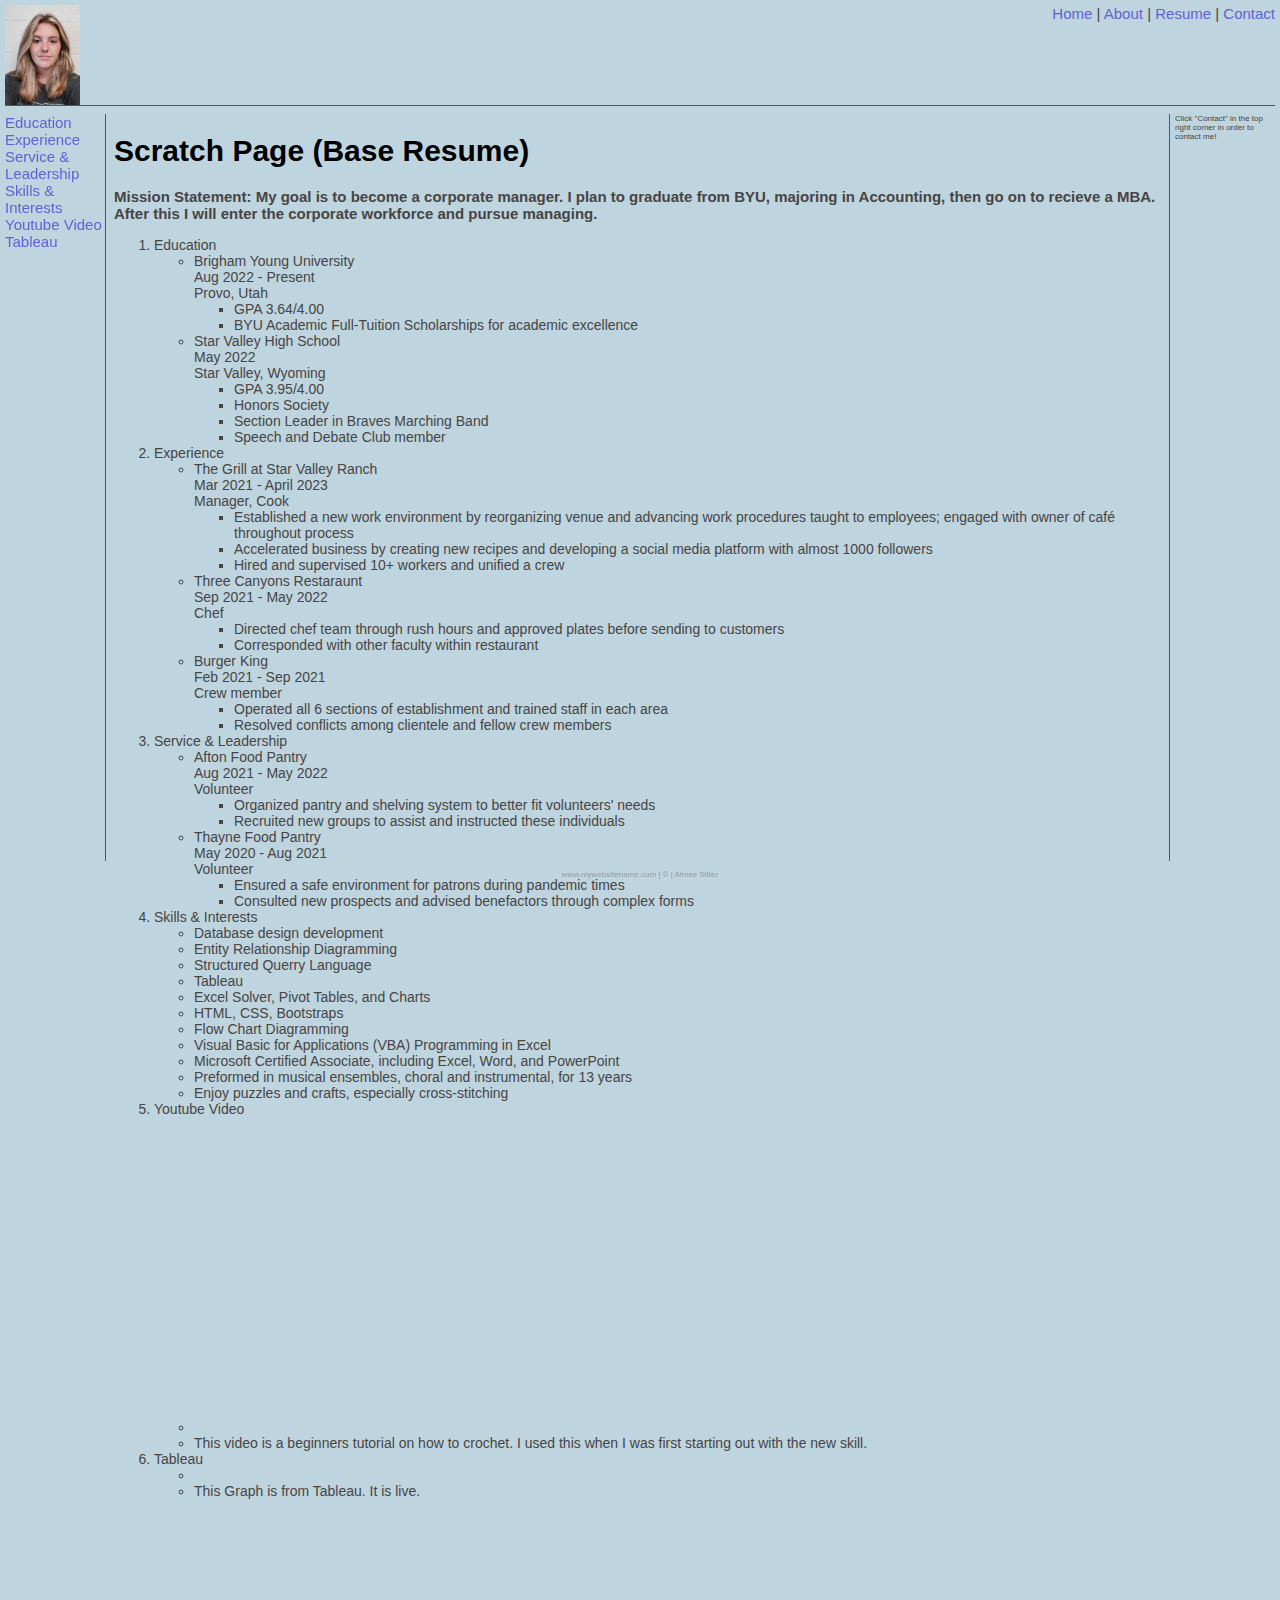
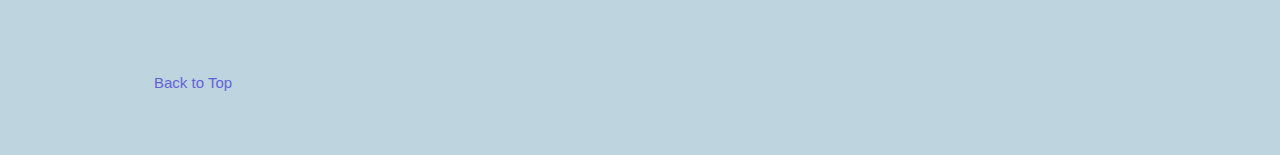
<file: resume.html>
<!--
    Aimee Sitter
    IS201 TTH
    4/13/2023
-->

<!DOCTYPE html>
<html lang="en">
<head>
    <meta charset="UTF-8">
    <meta http-equiv="X-UA-Compatible" content="IE=edge">
    <meta name="viewport" content="width=device-width, initial-scale=1.0">
    <meta name="description" content="resume">
    <meta name="author" content="aimeesitter">
    <title>Aimee Sitter - Resume</title>
   <link rel="stylesheet" href="./css/StylesR.css">
   <link rel="stylesheet" href="./css/LayoutR.css">
</head>
<body style="background-color: rgba(170, 199, 212, 0.768);;">

    <div class="common header">
        <img src="./assets/img/Headshot.jpg" height="100" alt="Headshot of Aimee Sitter">
    <span class="subheader">
        <a href="./index.html" id="top">Home</a> | 
        <a href="./about.html">About</a> | 
        <a href="#">Resume</a> |
        <a href="./contact.html">Contact</a><br><br> 
    </span>
     </div>

    <div class="common leftmenur">
        <a href="#edu">Education</a><br>
        <a href="#exp">Experience</a><br>
        <a href="#s&l">Service & Leadership</a>
        <a href="#s&i">Skills & Interests</a><br>
        <a href="#YV">Youtube Video</a><br>
        <a href="#Tab">Tableau</a><br>
    </div>

    <div class="common mainbody">
        <h1>Scratch Page (Base Resume)</h1>
    
        <p class="bold"> Mission Statement: My goal is to become a corporate manager. I plan to graduate from BYU, majoring in Accounting, then go on to recieve a MBA. After this I will enter the corporate workforce and pursue managing.</p>
    
        <ol>
            <li id="edu">Education
                <ul>
                    <li>Brigham Young University <br>
                        Aug 2022 - Present <br>
                        Provo, Utah
                        <ul>
                            <li>GPA 3.64/4.00</li>
                            <li>BYU Academic Full-Tuition Scholarships for academic excellence</li>
                        </ul>
                    </li>
                    <li>Star Valley High School<br>
                        May 2022 <br>
                        Star Valley, Wyoming
                        <ul>
                            <li>GPA 3.95/4.00</li>
                            <li>Honors Society</li>
                            <li>Section Leader in Braves Marching Band</li>
                            <li>Speech and Debate Club member</li>
                        </ul>
                    </li>
                </ul>
            </li>
            <li id="exp">Experience
                <ul>
                    <li>The Grill at Star Valley Ranch<br>
                        Mar 2021 - April 2023 <br>
                        Manager, Cook
                        <ul>
                            <li>Established a new work environment by reorganizing venue and advancing work procedures taught to employees; engaged with
                                owner of café throughout process</li>
                            <li>Accelerated business by creating new recipes and developing a social media platform with almost 1000 followers</li>
                            <li>Hired and supervised 10+ workers and unified a crew</li>
                        </ul>
                    </li>
                    <li>Three Canyons Restaraunt <br>
                        Sep 2021 - May 2022 <br>
                        Chef
                        <ul>
                            <li>Directed chef team through rush hours and approved plates before sending to customers</li>
                            <li>Corresponded with other faculty within restaurant</li>
                        </ul>
                    </li>
                    <li>Burger King <br>
                        Feb 2021 - Sep 2021 <br>
                        Crew member
                        <ul>
                            <li>Operated all 6 sections of establishment and trained staff in each area</li>
                            <li>Resolved conflicts among clientele and fellow crew members</li>
                        </ul>
                    </li>
                </ul>
            </li>
            <li id="s&l">Service & Leadership
                <ul>
                    <li>Afton Food Pantry<br>
                        Aug 2021 - May 2022 <br>
                        Volunteer
                        <ul>
                            <li>Organized pantry and shelving system to better fit volunteers' needs</li>
                            <li>Recruited new groups to assist and instructed these individuals</li>
                        </ul>
                    </li>
                    <li>Thayne Food Pantry<br>
                        May 2020 - Aug 2021<br>
                        Volunteer
                        <ul>
                            <li>Ensured a safe environment for patrons during pandemic times</li>
                            <li>Consulted new prospects and advised benefactors through complex forms</li>
                        </ul>
                    </li>
                </ul>
            </li>
            <li id="s&i">Skills & Interests
                <ul>
                    <li>Database design development</li>
                    <li>Entity Relationship Diagramming</li>
                    <li>Structured Querry Language</li>
                    <li>Tableau</li>
                    <li>Excel Solver, Pivot Tables, and Charts</li>
                    <li>HTML, CSS, Bootstraps</li>
                    <li>Flow Chart Diagramming</li>
                    <li>Visual Basic for Applications (VBA) Programming in Excel</li>
                    <li>Microsoft Certified Associate, including Excel, Word, and PowerPoint</li>
                    <li>Preformed in musical ensembles, choral and instrumental, for 13 years</li>
                    <li>Enjoy puzzles and crafts, especially cross-stitching</li>
                </ul>
            </li>
            <li id="YV"> Youtube Video
                <ul>
                    <li><iframe width="560" height="315" src="https://www.youtube.com/embed/aAxGTnVNJiE" title="YouTube video player" frameborder="0" allow="accelerometer; autoplay; clipboard-write; encrypted-media; gyroscope; picture-in-picture; web-share" allowfullscreen></iframe></li>
                    <li>This video is a beginners tutorial on how to crochet. I used this when I was first starting out with the new skill.</li>
                </ul>
            </li>
            <li id="Tab"> Tableau
                <ul>
                    <li><div class='tableauPlaceholder' id='viz1682393614260' style='position: relative'><noscript><a href='#'><img alt='Is Your County Obese?                            Select your county to see how it compares with other counties in the country                         ' src='https:&#47;&#47;public.tableau.com&#47;static&#47;images&#47;Re&#47;Regional_16823935464030&#47;Obesity&#47;1_rss.png' style='border: none' /></a></noscript><object class='tableauViz'  style='display:none;'><param name='host_url' value='https%3A%2F%2Fpublic.tableau.com%2F' /> <param name='embed_code_version' value='3' /> <param name='site_root' value='' /><param name='name' value='Regional_16823935464030&#47;Obesity' /><param name='tabs' value='no' /><param name='toolbar' value='yes' /><param name='static_image' value='https:&#47;&#47;public.tableau.com&#47;static&#47;images&#47;Re&#47;Regional_16823935464030&#47;Obesity&#47;1.png' /> <param name='animate_transition' value='yes' /><param name='display_static_image' value='yes' /><param name='display_spinner' value='yes' /><param name='display_overlay' value='yes' /><param name='display_count' value='yes' /><param name='language' value='en-US' /><param name='filter' value='publish=yes' /></object></div>                <script type='text/javascript'>                    var divElement = document.getElementById('viz1682393614260');                    var vizElement = divElement.getElementsByTagName('object')[0];                    if ( divElement.offsetWidth > 800 ) { vizElement.style.width='100%';vizElement.style.height=(divElement.offsetWidth*0.75)+'px';} else if ( divElement.offsetWidth > 500 ) { vizElement.style.width='100%';vizElement.style.height=(divElement.offsetWidth*0.75)+'px';} else { vizElement.style.width='100%';vizElement.style.height='877px';}                     var scriptElement = document.createElement('script');                    scriptElement.src = 'https://public.tableau.com/javascripts/api/viz_v1.js';                    vizElement.parentNode.insertBefore(scriptElement, vizElement);                </script></li>
                    <li>This Graph is from Tableau. It is live. </li>
                </ul>
            </li>
                <p>&nbsp;</p>
                <p>&nbsp;</p>
                <p>&nbsp;</p>
                <p>&nbsp;</p>
                <p>&nbsp;</p>
                <a href="#top">Back to Top</a>
                <p>&nbsp;</p>
                <p>&nbsp;</p>
            </li>
        </ol>
    </div>
    
    <div class="common rightmenu">
        Click "Contact" in the top right corner in order to contact me!
    </div>

    <div class="common footer">
        www.mywebsitename.com  | &copy; |  Aimee Sitter
    </div>

    
    
    
</body>
</html>
</file>
<file: css/StylesR.css>
body {
    font-family: Arial, Helvetica, sans-serif;
    font-size: 15px;
    color: rgb(72, 68, 68);
    background-color: rgb(170, 199, 212);
}
li{
    font-size: 14px;
}
ul{
    font-size: 13px;
}
h1{
    color: #000;
}
.bold {
    font-weight: bold;
}
a { color: rgb(98, 98, 215);
text-decoration: none;
}
a:hover {
    text-decoration: underline;
}
a:visited {
    /* color: rgb(8, 8, 143); */
}
.home {
    background-image: url(https://www.pixelstalk.net/wp-content/uploads/images6/Aesthetic-Nature-Wallpaper-HD-Free-download.jpg);
    color: rgb(53, 60, 61);
    font-size: 15px;
    
}
.hh1 {
    color: rgb(201, 201, 238);
}
.am {
    background-color: rgba(158, 158, 215, 0.637);
}
.italics {
    font-style: italic;
}
</file>
<file: css/LayoutR.css>
body {
    background-color: white;
    font-family: Verdana, Geneva, Tahoma, sans-serif;
}
.common {
    /* background-color: #cccccc; */
    /* border: 2px solid white; */
    position: absolute;
}
.header {
    top: 5px;
    left: 5px;
    right: 5px;
    height: 100px;
    z-index: 2;
    border-bottom: solid 1px #555555;
}
.leftmenur {
    top: 114px;
    left: 5px;
    width: 100px;
    bottom: 39px;
    z-index: 1;
    border-right: solid 1px #555555;
}
.leftmenua {
    top: 114px;
    left: 5px;
    width: 100px;
    bottom: 39px;
    z-index: 1;
    border-right: solid 1px #555555;   
}
.mainbody {
    top: 114px;
    left: 114px;
    right: 114px;
    bottom: 39px;
    padding-right: 5px;
}
.rightmenu {
    top: 114px;
    right: 5px;
    width: 100px;
    bottom: 39px;
    border-left: solid 1px #555555;
    padding-left: 5px;
    font-size: 8px;
}
.footer {
    bottom: 5px;
    right: 5px;
    left: 5px;
    height: 25px;
    font-size: 8px;
    color: #999999;
    text-align: center;
    padding-top: 15px;
    position: fixed;
}
.subheader {
    float: right;
}
</file>
